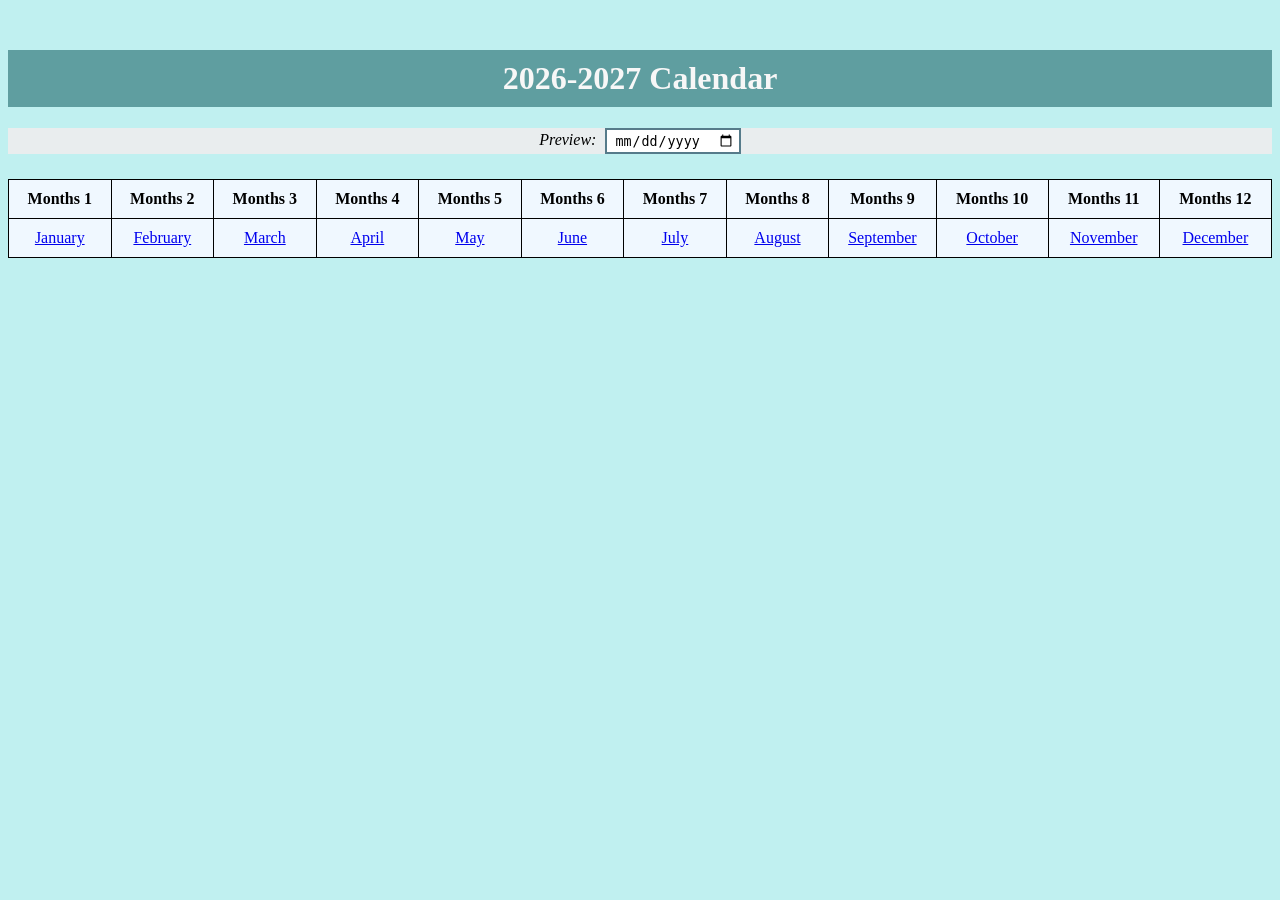
<file: index.html>
<!DOCTYPE .html>
<html>
    <head>
        <title>Calendar</title>
        <link rel="stylesheet" href="calendar.css"> 
    </head>
        <body> 
            <h1> 2026-2027 Calendar </h1>
            <p class="text">Preview: <input type="date" class="calendar-preview"></p>
            

            <table> 
                <tr>
                        <th>Months 1</th>       
                        <th>Months 2</th> 
                        <th>Months 3</th> 
                        <th>Months 4</th> 
                        <th>Months 5</th> 
                        <th>Months 6</th> 
                        <th>Months 7</th> 
                        <th>Months 8</th> 
                        <th>Months 9</th> 
                        <th>Months 10</th> 
                        <th>Months 11</th> 
                        <th>Months 12</th> 
                    </tr>
                        <tr>
                            <td><a href="https://www.timeanddate.com/calendar/monthly.html?month=1%26country=1">January</a></td>       
                            <td><a href=" https://www.timeanddate.com/calendar/monthly.html?year=2026&month=2&country=67">February</a></td> 
                            <td><a href="https://www.timeanddate.com/calendar/monthly.html?year=2026&month=3&country=67">March</a></td> 
                            <td><a href="https://www.timeanddate.com/calendar/monthly.html?year=2026&month=4&country=67">April</a></td> 
                            <td><a href="https://www.timeanddate.com/calendar/monthly.html?year=2026&month=5&country=67">May</a></td> 
                            <td><a href="https://www.timeanddate.com/calendar/monthly.html?year=2026&month=5&country=67">June</a></td> 
                            <td><a href="https://www.timeanddate.com/calendar/monthly.html?year=2026&month=7&country=67">July</a></td> 
                            <td><a href="https://www.timeanddate.com/calendar/monthly.html?year=2026&month=8&country=67">August</a></td> 
                            <td><a href="https://www.timeanddate.com/calendar/monthly.html?year=2026&month=9&country=67">September</a></td> 
                            <td><a href="https://www.timeanddate.com/calendar/monthly.html?year=2026&month=10&country=67">October</a></td> 
                            <td><a href="https://www.timeanddate.com/calendar/monthly.html?year=2026&month=11&country=67">November</a></td> 
                            <td><a href="https://www.timeanddate.com/calendar/monthly.html?year=2026&month=12&country=67">December</a></td> 
                        </tr>
                </table>
        </body>
</html>
</file>
<file: calendar.css>
body {
    background-color:rgb(192, 240, 240)
}

p {
    background-color: rgb(233, 237, 238);
    text-align: center;
}

h1 {
    margin-top: 50px;
    text-align: center;
    background-color: cadetblue;
    color: rgb(247, 247, 247);
    padding: 10px;
}

table {
    flex:auto;
    justify-content: center;
    margin-top: 25px;
    width: 100%;
    border-collapse: collapse;
    background-color: aliceblue;
}

th, td {
    border: 1px solid black;
    padding: 10px;
    text-align: center;
}

.calendar-preview {
  margin-left: 5px;
  border: 2px solid #567b8a;
  padding: 2px;
  padding-left: 7px;
  padding-right: 4px;

}

.text {
    font-style:oblique;
}
</file>
